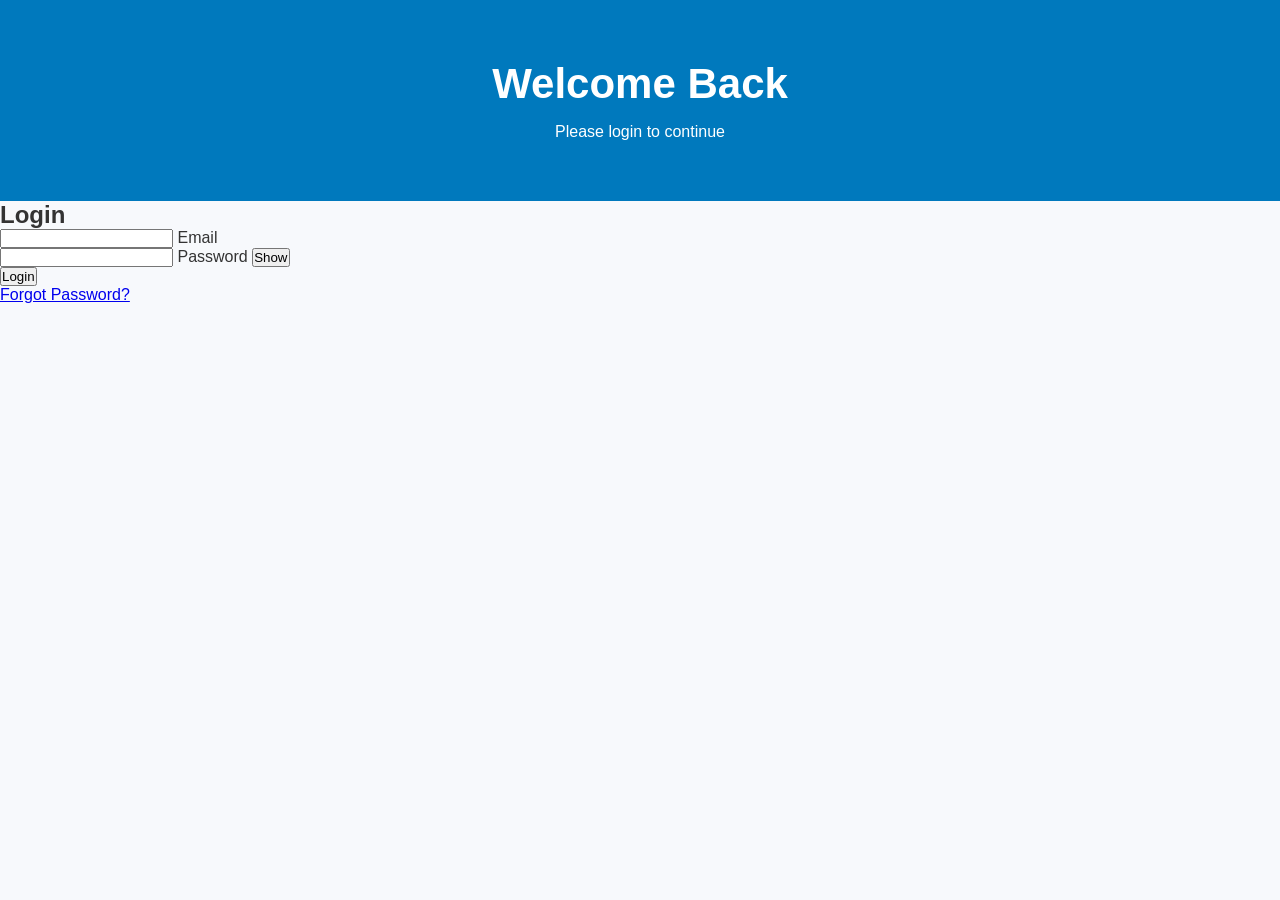
<file: login.html>
<!DOCTYPE html>
<html lang="en">
<head>
  <meta charset="UTF-8">
  <meta name="viewport" content="width=device-width, initial-scale=1.0">
  <title>Login Page</title>
  <link rel="stylesheet" href="style.css">
</head>
<body>
  <div class="wrap">
    <div class="hero">
      <h1>Welcome Back</h1>
      <p>Please login to continue</p>
      <div class="shape s1"></div>
      <div class="shape s2"></div>
      <div class="shape s3"></div>
    </div>
    <div class="panel">
      <form id="loginForm">
        <h2>Login</h2>

        <!-- Email Field -->
        <div class="field">
          <input type="email" id="email" placeholder=" " required>
          <label for="email">Email</label>
          <span class="error"></span>
        </div>

        <!-- Password Field -->
        <div class="field">
          <input type="password" id="password" placeholder=" " minlength="6" required>
          <label for="password">Password</label>
          <button type="button" class="toggle">Show</button>
          <span class="error"></span>
        </div>

        <!-- Submit -->
        <button type="submit" class="submit">Login</button>
        <p class="forgot">
  <a href="#" id="forgotLink">Forgot Password?</a>
</p>


        <!-- Message -->
        <div class="message"></div>
      </form>
    </div>
  </div>
  <script src="script.js"></script>
</body>
</html>
</file>
<file: style.css>
* {
    margin: 0;
    padding: 0;
    box-sizing: border-box;
}

body {
    font-family: Arial, sans-serif;
    background: var(--paper);
    color: var(--ink);
}

:root {
     --navy: #002B4D;
     --blue: #0079BD;
     --bright-blue: #1389C6;
     --pale-blue: #E8F4FA;
     --white: #FFFFFF;
     --ink: #333333;
     --muted: #626F7B;
     --paper: #F7F9FC;
}

/* Navbar */
.navbar {
    background: var(--navy);
    padding: 25px 50px;
    display: flex;
    justify-content: space-between;
    align-items: center;
}

.logo {
    color: white;
    font-size: 28px;
    font-weight: bold;
}

nav a {
    color: white;
    text-decoration: none;
    margin-left: 25px;
    font-weight: bold;
}

.navbar nav a.active {
    color: var(--pale-blue);
    text-decoration: underline;
    text-underline-offset: 5px;
}

/* Hero */
.hero {
    background: var(--blue);
    color: white;
    text-align: center;
    padding: 60px 20px;
}

.hero h1 {
    font-size: 42px;
    margin-bottom: 15px;
}

/* Departments */
.departments-section {
    padding: 45px;
    text-align: center;
}

.departments-section h2 {
    font-size: 32px;
    margin-bottom: 30px;
}

.department-container {
    display: grid;
    grid-template-columns: repeat(3, 1fr);
    gap: 25px;
}

.department-card {
    background: white;
    padding: 25px;
    text-align: left;
    border-top: 4px solid var(--blue);
    border-radius: 8px;
    box-shadow: 0 2px 8px #ccc;
}

.department-code {
    background: var(--pale-blue);
    padding: 8px 12px;
    color: var(--blue);
    font-weight: bold;
}

.department-card h3 {
    margin: 18px 0 10px;
}

.department-card p {
    color: #666;
    line-height: 1.5;
}

/* Footer */
footer {
    background: var(--navy);
    color: white;
    text-align: center;
    padding: 20px;
    margin-top: 30px;
}

@media (max-width: 800px) {
    .department-container {
        grid-template-columns: 1fr;
    }

    .navbar {
        flex-direction: column;
        gap: 15px;
    }
}
/* View Details Button */
.view-details-btn {
    background: var(--blue);
    color: white;
    border: none;
    padding: 10px 18px;
    margin-top: 15px;
    border-radius: 5px;
    cursor: pointer;
    font-size: 15px;
}

.view-details-btn:hover {
    background: var(--navy);
}

/* MCA Details */
.course-details {
    margin-top: 20px;
    padding: 15px;
    background: var(--paper);
    border-radius: 6px;
    text-align: left;
}

.course-details h3 {
    margin: 15px 0 10px;
    color: var(--navy);
}

.course-details ul {
    padding-left: 22px;
    margin: 10px 0;
}

.course-details li {
    margin-bottom: 8px;
    color: #444;
}

.course-details p {
    margin-bottom: 12px;
}
</file>
